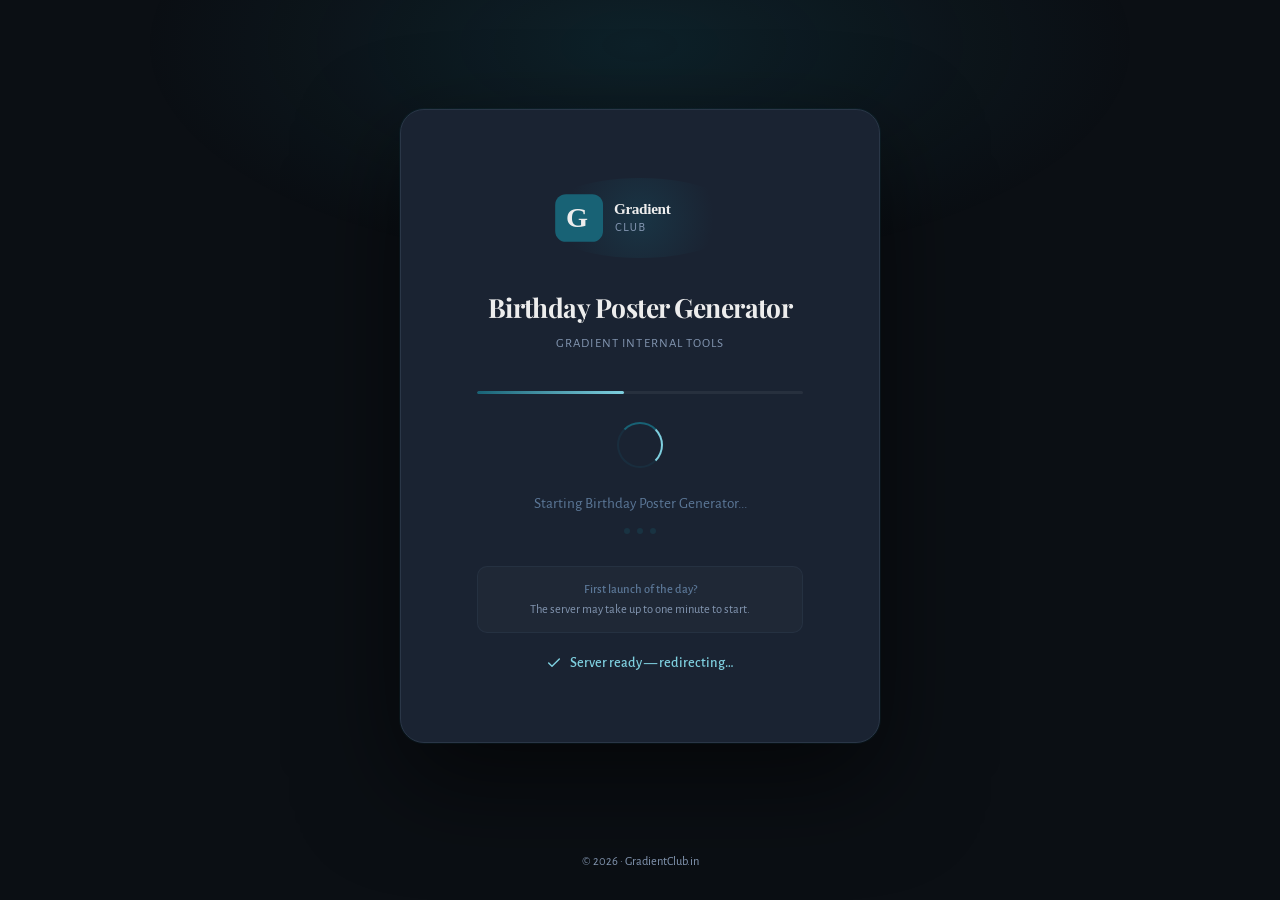
<file: frontend/index.html>
<!doctype html>
<html lang="en">
<head>
  <meta charset="utf-8">
  <meta name="viewport" content="width=device-width, initial-scale=1">
  <meta name="description" content="Gradient Birthday Poster Generator — starting up">
  <title>Starting · Gradient Birthday Platform</title>

  <!-- Fonts -->
  <link rel="preconnect" href="https://fonts.googleapis.com">
  <link rel="preconnect" href="https://fonts.gstatic.com" crossorigin>
  <link
    href="https://fonts.googleapis.com/css2?family=Playfair+Display:wght@400;600;700&family=Alegreya+Sans:wght@300;400;500&display=swap"
    rel="stylesheet"
  >

  <link rel="stylesheet" href="style.css">
</head>

<body>

  <!-- ── Ambient background glow (decorative, aria-hidden) ── -->
  <div class="bg-glow" aria-hidden="true"></div>

  <main class="stage">

    <div class="card" id="js-card">

      <!-- Logo -->
      <div class="logo-wrap" aria-hidden="true">
        <img
          class="logo-img"
          src="assets/logo.svg"
          alt=""
          id="js-logo"
          onerror="this.style.opacity='0'"
        >
        <div class="logo-ring"></div>
      </div>

      <!-- Heading -->
      <h1 class="title">Birthday Poster Generator</h1>
      <p class="subtitle">Gradient Internal Tools</p>

      <!-- Progress bar -->
      <div class="progress-track" role="progressbar" aria-label="Loading progress" aria-valuemin="0" aria-valuemax="100">
        <div class="progress-fill" id="js-progress"></div>
      </div>

      <!-- Spinner -->
      <div class="spinner-wrap" aria-hidden="true">
        <div class="spinner" id="js-spinner"></div>
      </div>

      <!-- Status message — announced to screen readers -->
      <p class="status-msg" id="js-status" role="status" aria-live="polite">
        Starting Birthday Poster Generator...
      </p>

      <!-- Dot indicators -->
      <div class="dots" aria-hidden="true">
        <span class="dot"></span>
        <span class="dot"></span>
        <span class="dot"></span>
      </div>

      <!-- Cold-start note -->
      <aside class="cold-note">
        <strong>First launch of the day?</strong><br>
        The server may take up to one minute to start.
      </aside>

      <!-- Timeout warning (shown after 90 s, hidden by default) -->
      <div class="timeout-warning" id="js-timeout" aria-live="polite" hidden>
        Server is taking longer than expected.<br>
        Still trying&hellip;
      </div>

      <!-- Success state (shown just before redirect, hidden by default) -->
      <div class="success-flash" id="js-success" hidden>
        <svg viewBox="0 0 24 24" aria-hidden="true">
          <polyline points="20 6 9 17 4 12"/>
        </svg>
        Server ready &mdash; redirecting&hellip;
      </div>

    </div>

  </main>

  <footer class="page-footer">
    <p>&copy; 2026 &middot; GradientClub.in</p>
  </footer>

  <script src="script.js"></script>
</body>
</html>
</file>
<file: frontend/style.css>
/* ============================================================
   style.css — Gradient Birthday Loader
   Design tokens match the Flask app (base.html).
   No inline styles anywhere — all visual state is driven
   by adding / removing classes from JS.
   ============================================================ */

/* ── Design tokens ── */
:root {
  --bg:             #0B0F14;
  --surface:        #1A2332;
  --border:         #2A3647;
  --accent:         #186275;
  --accent-hover:   #1d7a91;
  --accent-glow:    rgba(24, 98, 117, 0.35);
  --text:           #EDEDED;
  --text-secondary: #5B7797;
  --text-muted:     #8295B0;
  --success-text:   #7ecfdf;
  --error-text:     #e89090;

  --font-heading: 'Playfair Display', Georgia, serif;
  --font-body:    'Alegreya Sans', system-ui, sans-serif;

  --radius-card: 24px;
  --radius-sm:   10px;
}

/* ── Reset ── */
*, *::before, *::after {
  box-sizing: border-box;
  margin: 0;
  padding: 0;
}

html, body {
  height: 100%;
}

body {
  background: var(--bg);
  color: var(--text);
  font-family: var(--font-body);
  font-size: 1rem;
  line-height: 1.6;
  /* prevent scrollbar flash during redirect fade-out */
  overflow: hidden;
}

/* ── Whole-page fade-out on redirect ── */
body.is-redirecting {
  animation: page-fade-out 0.6s ease forwards;
}

@keyframes page-fade-out {
  to { opacity: 0; }
}

/* ── Ambient background glow ── */
.bg-glow {
  position: fixed;
  top: -180px;
  left: 50%;
  transform: translateX(-50%);
  width: clamp(500px, 80vw, 1000px);
  height: clamp(300px, 50vh, 520px);
  background: radial-gradient(
    ellipse at center,
    rgba(24, 98, 117, 0.22) 0%,
    rgba(24, 98, 117, 0.07) 45%,
    transparent 70%
  );
  pointer-events: none;
  z-index: 0;
}

/* ── Layout ── */
.stage {
  position: relative;
  z-index: 1;
  min-height: calc(100vh - 48px); /* leave room for footer */
  display: flex;
  align-items: center;
  justify-content: center;
  padding: 40px 24px;
}

/* ── Card ── */
.card {
  background: var(--surface);
  border: 1px solid var(--border);
  border-radius: var(--radius-card);
  padding: clamp(44px, 6vw, 68px) clamp(40px, 7vw, 76px);
  width: min(480px, 100%);
  display: flex;
  flex-direction: column;
  align-items: center;
  box-shadow:
    0 0 0 1px rgba(24, 98, 117, 0.10),
    0 40px 100px rgba(0, 0, 0, 0.55);
  /* Slow glow-breathe so the card feels alive */
  animation: card-breathe 4s ease-in-out infinite;
}

@keyframes card-breathe {
  0%, 100% {
    box-shadow:
      0 0 0 1px rgba(24, 98, 117, 0.10),
      0 40px 100px rgba(0, 0, 0, 0.55);
  }
  50% {
    box-shadow:
      0 0 0 1px rgba(24, 98, 117, 0.24),
      0 40px 100px rgba(0, 0, 0, 0.55),
      0 0 70px rgba(24, 98, 117, 0.12);
  }
}

/* ── Logo ── */
.logo-wrap {
  position: relative;
  display: flex;
  align-items: center;
  justify-content: center;
  margin-bottom: 28px;
  /* prevent ring from clipping */
  padding: 14px;
}

.logo-img {
  height: 52px;
  width: auto;
  display: block;
  position: relative;
  z-index: 1;
  animation: logo-pulse 3s ease-in-out infinite;
}

/* Glow ring behind logo */
.logo-ring {
  position: absolute;
  inset: 0;
  border-radius: 50%;
  background: radial-gradient(
    circle,
    rgba(24, 98, 117, 0.28) 0%,
    transparent 68%
  );
  animation: logo-glow 3s ease-in-out infinite;
  z-index: 0;
}

@keyframes logo-pulse {
  0%, 100% { transform: scale(1);    opacity: 1;    }
  50%       { transform: scale(1.07); opacity: 0.88; }
}

@keyframes logo-glow {
  0%, 100% { opacity: 0.45; transform: scale(1);   }
  50%       { opacity: 1;    transform: scale(1.35); }
}

/* ── Title ── */
.title {
  font-family: var(--font-heading);
  font-size: clamp(1.3rem, 2.5vw, 1.65rem);
  font-weight: 700;
  letter-spacing: -0.02em;
  color: var(--text);
  text-align: center;
  margin-bottom: 6px;
}

.subtitle {
  font-size: 0.8rem;
  letter-spacing: 0.09em;
  text-transform: uppercase;
  color: var(--text-muted);
  text-align: center;
  margin-bottom: 36px;
}

/* ── Progress bar ── */
.progress-track {
  width: 100%;
  height: 3px;
  background: rgba(255, 255, 255, 0.06);
  border-radius: 999px;
  overflow: hidden;
  margin-bottom: 28px;
}

/* Indeterminate shimmer while polling */
.progress-fill {
  height: 100%;
  width: 45%;
  border-radius: 999px;
  background: linear-gradient(
    90deg,
    var(--accent),
    var(--success-text),
    var(--accent)
  );
  background-size: 200% 100%;
  animation: progress-shimmer 2s linear infinite;
  transition: width 0.5s ease;
}

/* Triggered by JS when server is ready */
.progress-fill.is-complete {
  width: 100%;
  animation: none;
  background: linear-gradient(90deg, var(--accent), var(--success-text));
}

@keyframes progress-shimmer {
  0%   { background-position: 200% 0; }
  100% { background-position: -200% 0; }
}

/* ── Spinner ── */
.spinner-wrap {
  display: flex;
  align-items: center;
  justify-content: center;
  margin-bottom: 24px;
}

.spinner {
  width: 46px;
  height: 46px;
  border-radius: 50%;
  border: 2.5px solid rgba(24, 98, 117, 0.18);
  border-top-color: var(--accent);
  border-right-color: var(--success-text);
  animation: spin 1.1s cubic-bezier(0.4, 0, 0.2, 1) infinite;
  transition: border-color 0.3s ease;
}

/* Triggered by JS when server is ready */
.spinner.is-done {
  animation: none;
  border-color: rgba(24, 98, 117, 0.35);
  border-top-color: var(--success-text);
  border-right-color: var(--success-text);
}

@keyframes spin {
  to { transform: rotate(360deg); }
}

/* ── Status message ── */
.status-msg {
  font-size: 0.95rem;
  color: var(--text-secondary);
  text-align: center;
  min-height: 1.5em;
  margin-bottom: 12px;
  transition: opacity 0.35s ease;
}

/* JS adds this class to fade before swapping text */
.status-msg.is-fading {
  opacity: 0;
}

/* JS adds this class when server responds */
.status-msg.is-ready {
  color: var(--success-text);
}

/* ── Dot indicators ── */
.dots {
  display: flex;
  gap: 7px;
  align-items: center;
  justify-content: center;
  margin-bottom: 32px;
}

.dot {
  display: block;
  width: 6px;
  height: 6px;
  border-radius: 50%;
  background: var(--accent);
  opacity: 0.25;
  animation: dot-pop 1.5s ease-in-out infinite;
}

.dot:nth-child(2) { animation-delay: 0.2s; }
.dot:nth-child(3) { animation-delay: 0.4s; }

@keyframes dot-pop {
  0%, 80%, 100% {
    opacity: 0.22;
    transform: scale(0.85);
  }
  40% {
    opacity: 1;
    transform: scale(1.25);
    box-shadow: 0 0 7px rgba(24, 98, 117, 0.65);
  }
}

/* ── Cold-start note ── */
.cold-note {
  font-size: 0.78rem;
  color: var(--text-muted);
  text-align: center;
  line-height: 1.65;
  padding: 12px 18px;
  background: rgba(255, 255, 255, 0.025);
  border: 1px solid rgba(42, 54, 71, 0.65);
  border-radius: var(--radius-sm);
  width: 100%;
}

.cold-note strong {
  color: var(--text-secondary);
  font-weight: 500;
}

/* ── Timeout warning ── */
.timeout-warning {
  margin-top: 18px;
  padding: 13px 16px;
  border-radius: var(--radius-sm);
  background: rgba(164, 203, 235, 0.06);
  border: 1px solid rgba(164, 203, 235, 0.18);
  color: #a4cbeb;
  font-size: 0.85rem;
  text-align: center;
  line-height: 1.65;
  width: 100%;
  animation: fade-up 0.45s ease;
}

/* hidden attribute handled by JS; this just animates the reveal */
@keyframes fade-up {
  from { opacity: 0; transform: translateY(5px); }
  to   { opacity: 1; transform: none; }
}

/* ── Success flash ── */
.success-flash {
  display: flex;
  align-items: center;
  justify-content: center;
  gap: 8px;
  margin-top: 18px;
  color: var(--success-text);
  font-size: 0.9rem;
  font-weight: 500;
  animation: fade-up 0.3s ease;
  width: 100%;
}

.success-flash svg {
  width: 16px;
  height: 16px;
  stroke: currentColor;
  fill: none;
  stroke-width: 2.2;
  stroke-linecap: round;
  stroke-linejoin: round;
  flex-shrink: 0;
}

/* ── Footer ── */
.page-footer {
  position: relative;
  z-index: 1;
  text-align: center;
  padding: 0 24px 20px;
  font-size: 0.78rem;
  color: var(--text-muted);
}

/* ── Responsive ── */
@media (max-width: 520px) {
  .card {
    padding: 36px 24px;
    border-radius: 18px;
  }

  .logo-img {
    height: 44px;
  }
}

@media (max-width: 360px) {
  .card {
    padding: 28px 18px;
  }
}
</file>
